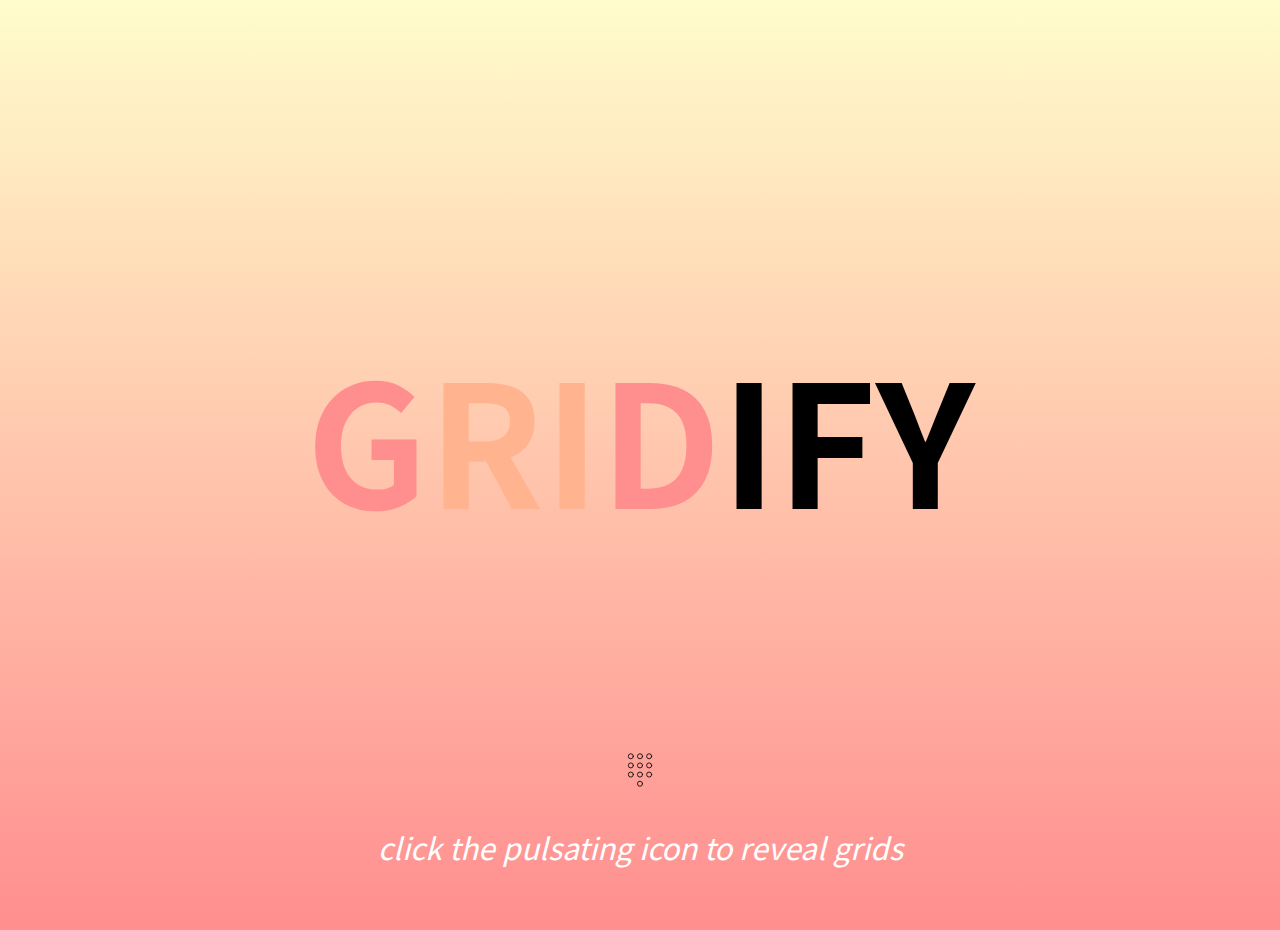
<file: index.html>
<!DOCTYPE html>
<html lang="en">
<head>
    <meta charset="UTF-8">
    <meta name="viewport" content="width=device-width, initial-scale=1.0">
    <title> GRIDIFY </title> 
    <link rel="icon" type="image/x-icon" href="/Gridify/images/icons8-grid-64.ico">
    <link rel="preconnect" href="https://fonts.googleapis.com">
<link rel="preconnect" href="https://fonts.gstatic.com" crossorigin>
<link href="https://fonts.googleapis.com/css2?family=Noto+Sans+JP:wght@100..900&display=swap" rel="stylesheet">
    <link rel="stylesheet" href="./style.css" /> 
</head>
<body>

    <header>
        <h1 class="logo-name">
            <span class="g">G</span>
            <span class="r">R</span>
            <span class="i">I</span>
            <span class="d">D</span>
            <span class="i2">I</span>
            <span class="f">F</span>
            <span class="y">Y</span>
        </h1>
    </header>

    <div class="toSeeGrids">
     <a href="/Gridify/grids.html"> <img src="./images/click-to-chat-svgrepo-com.svg" alt="arrow down svg"> </a> 
     <p>click the pulsating icon to reveal grids</p>
    </div>

    <script src="index.js"></script>
</body>
</html>
</file>
<file: style.css>
*{ 
    padding: 0;
    box-sizing: border-box;
    margin: 0;
    font-family: "Noto Sans JP", sans-serif;
}

body{ 
    background: linear-gradient(360deg, #FF8E8F, #FFFDCB);
    min-height: 100vh;

    overflow: hidden;
}

header h1{ 
    display: flex;
    align-items: center;
    justify-content: center;
    margin-top:30px;
    min-height: 90vh;
}

.g{ 
    transition: font-size 07s ease;
    color: #FF8E8F;
    cursor: pointer;
}
.r{ 
    transition: font-size 6s ease;
    color: #FFB38E;
    cursor: pointer;
}
.i{ 
    transition: font-size 5s ease;
    color: #FFB38E;
    cursor: pointer;
}
.d{ 
    transition: font-size 4s ease;
    color: #FF8E8F;
    cursor: pointer;
}
.i2{ 
    transition: font-size 3s ease;
    cursor: pointer;
}
.f{ 
    transition: font-size 2s ease;
    cursor: pointer;
}
.y{ 
    transition: font-size 1s ease;
    cursor: pointer;
}

.toSeeGrids{ 
    display: flex; 
    justify-content: center;
    align-items: center;
    flex-direction: column;
}

.toSeeGrids img{ 
    width: 40px;
    height: 40px;
    position: relative;
    bottom: 90px;
    cursor: pointer;

    animation: blink-animation 1s infinite;
}

@keyframes blink-animation {
    0% {
        opacity: 1; 
    }
    50% {
        opacity: 0; 
    }
    100% {
        opacity: 1; 
    }
}

.toSeeGrids p{ 
    position: relative;
    bottom: 60px;
    color: white;
    font-weight: light;
    /* font-style: italic; */
}



/* Media query for sizes --max 300px -- front page */
@media screen and (max-width: 300px) { 
    .g, .r, .i, .d, .i2, .f, .y{ 
        transition: none;
        font-size: 65px;
    }

    .logo-name{ 
        display: flex;
        align-items: center;
        justify-content: center;
    }

    .toSeeGrids p{ 
        font-weight: bolder;
        font-size: 14px;
    }
}
/* closed */


/* Media query for sizes --min 301px to 500px -- front page */
@media screen and (min-width: 301px) and (max-width: 500px) {
    .g, .r, .i, .d, .i2, .f, .y{ 
        transition: none;
        font-size: 70px;
    }
    
    .logo-name{ 
        display: flex;
        align-items: center;
        justify-content: center;
    }
    
    .toSeeGrids p{ 
        font-weight: bolder;
        font-size: 14px;
    }
}
/* closed */


/* Media query for sizes --min 501px to 700px -- front page */
@media screen and (min-width: 501px) and (max-width: 700px) {
    .g, .r, .i, .d, .i2, .f, .y{ 
        transition: none;
        font-size: 120px;
    }
    
    .logo-name{ 
        display: flex;
        align-items: center;
        justify-content: center;
    }
    
    .toSeeGrids p{ 
        font-weight: bolder;
        font-size: 20px;
    }
}
/* closed */


/* Media query for sizes --min 701px to 1020px -- front page */
@media screen and (min-width: 701px) and (max-width: 1280px) {
    .g, .r, .i, .d, .i2, .f, .y{ 
        transition: none;
        font-size: 170px;
    }
    
    .logo-name{ 
        display: flex;
        align-items: center;
        justify-content: center;
    }
    
    .toSeeGrids p{ 
        font-style: italic;
        font-size: 30px;
    }
}
/* closed */
</file>
